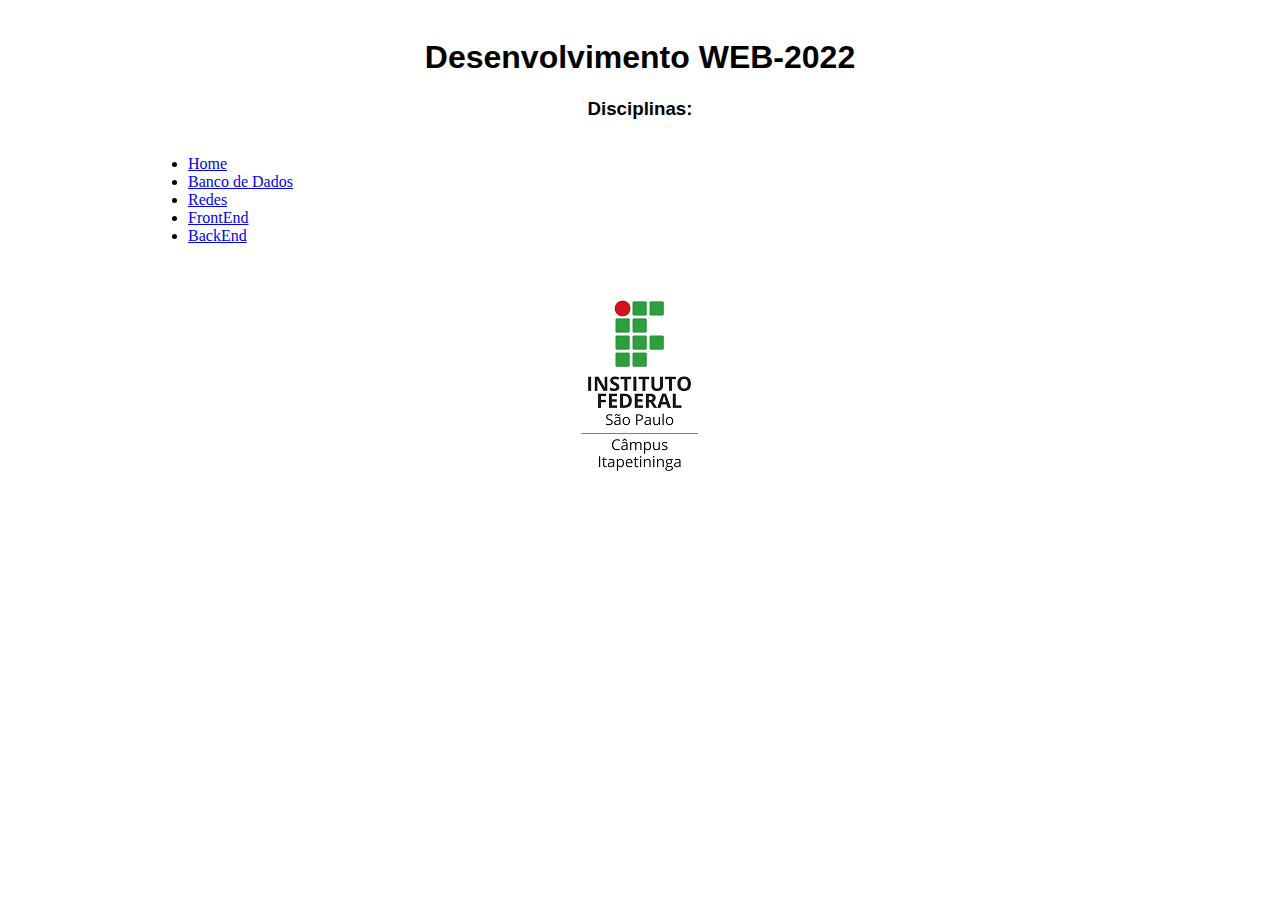
<file: index.html>
<!DOCTYPE html>
<html lang="pt-br">
<head>
    <meta charset="UTF-8">
    <meta http-equiv="X-UA-Compatible" content="IE=edge">

    <title>Desenvolvimento WEB-2022</title>

    <link rel="stylesheet" href="estilo.css">
</head>
<body>
    <div id="caixa">
        <header>
            <h1>Desenvolvimento WEB-2022</h1>
        </header>
        <nav>
            <h3>Disciplinas:</h3>
            <object width="100%" height="100%" data="menu.html"></object>
        </nav>
        <footer>
            <img src="img/logo-2ifsp.PNG" alt="Logo IFSP">
        </footer>
    </div>
</body>
</html>
</file>
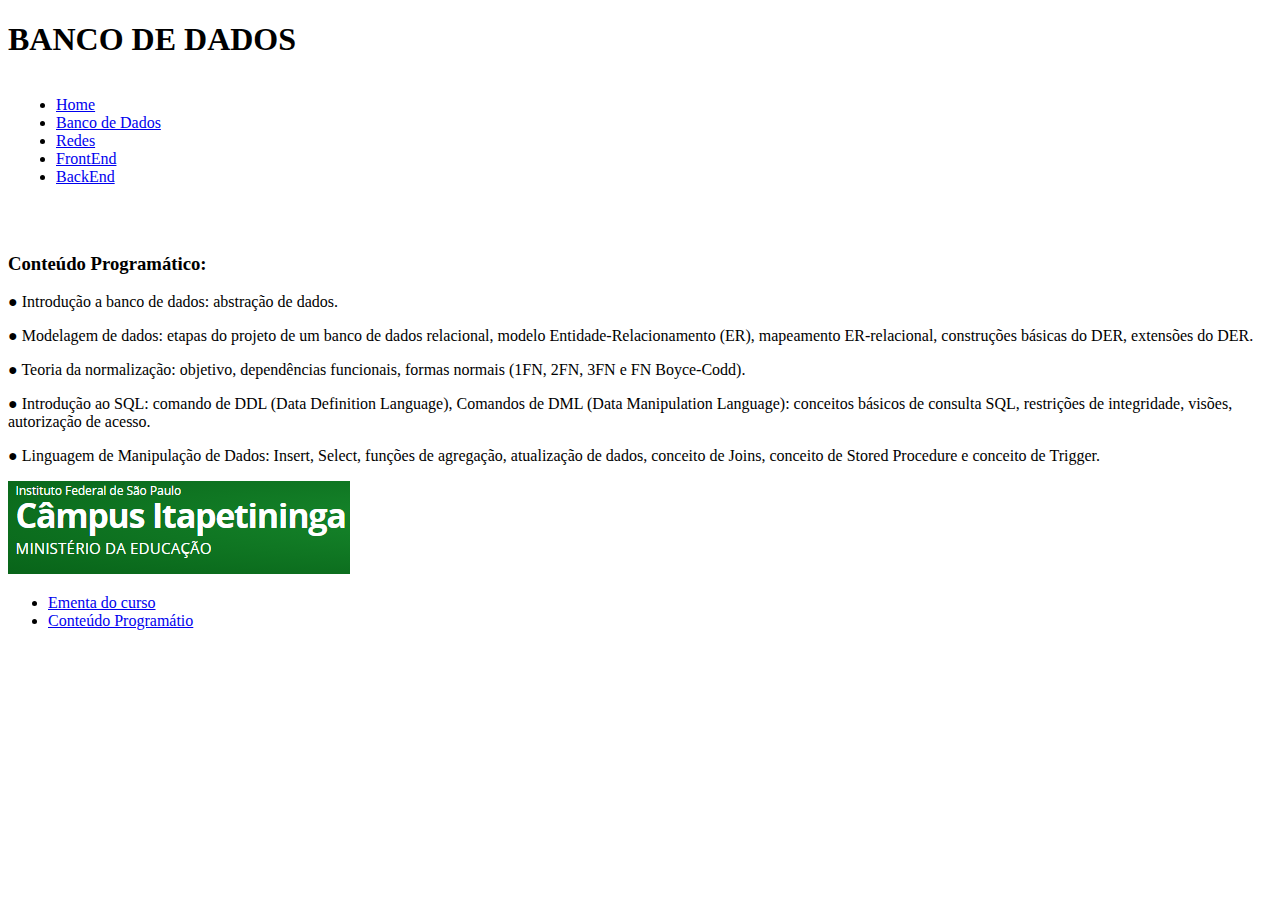
<file: bd-conteudo.html>
<!DOCTYPE html>
<html lang="pt-br">
<head>
    <meta charset="UTF-8">
    <meta http-equiv="X-UA-Compatible" content="IE=edge">
    <title>Banco de Dados - Home</title>
</head>
<body>
    <header>
        <h1>BANCO DE DADOS</h1>
    </header>
    <nav>
        <object width="100%" height="100%" data="menu.html"></object>
    </nav>
    <main>
        <p><h3>Conteúdo Programático:</h3></p>
        <p>● Introdução a banco de dados: abstração de dados.</p>
        <p>● Modelagem de dados: etapas do projeto de um banco de dados relacional, modelo Entidade-Relacionamento (ER), mapeamento ER-relacional, construções básicas do DER, extensões do DER.</p>
        <p>● Teoria da normalização: objetivo, dependências funcionais, formas normais (1FN, 2FN, 3FN e FN Boyce-Codd).</p>
        <p>● Introdução ao SQL: comando de DDL (Data Definition Language), Comandos de DML (Data Manipulation Language): conceitos básicos de consulta SQL, restrições de integridade, visões, autorização de acesso.</p>
        <p>● Linguagem de Manipulação de Dados: Insert, Select, funções de agregação, atualização de dados, conceito de Joins, conceito de Stored Procedure e conceito de Trigger. </p>        
    </main>
    <footer>
        <img src="img/logo-1ifsp.PNG" alt="Logo IFSP">
        <ul>
            <li><a href="bd-ementa.html">Ementa do curso</a></li>
            <li><a href="bd-conteudo.html">Conteúdo Programátio</a></li>
        </ul>
    </footer>
</body>
</html>
</file>
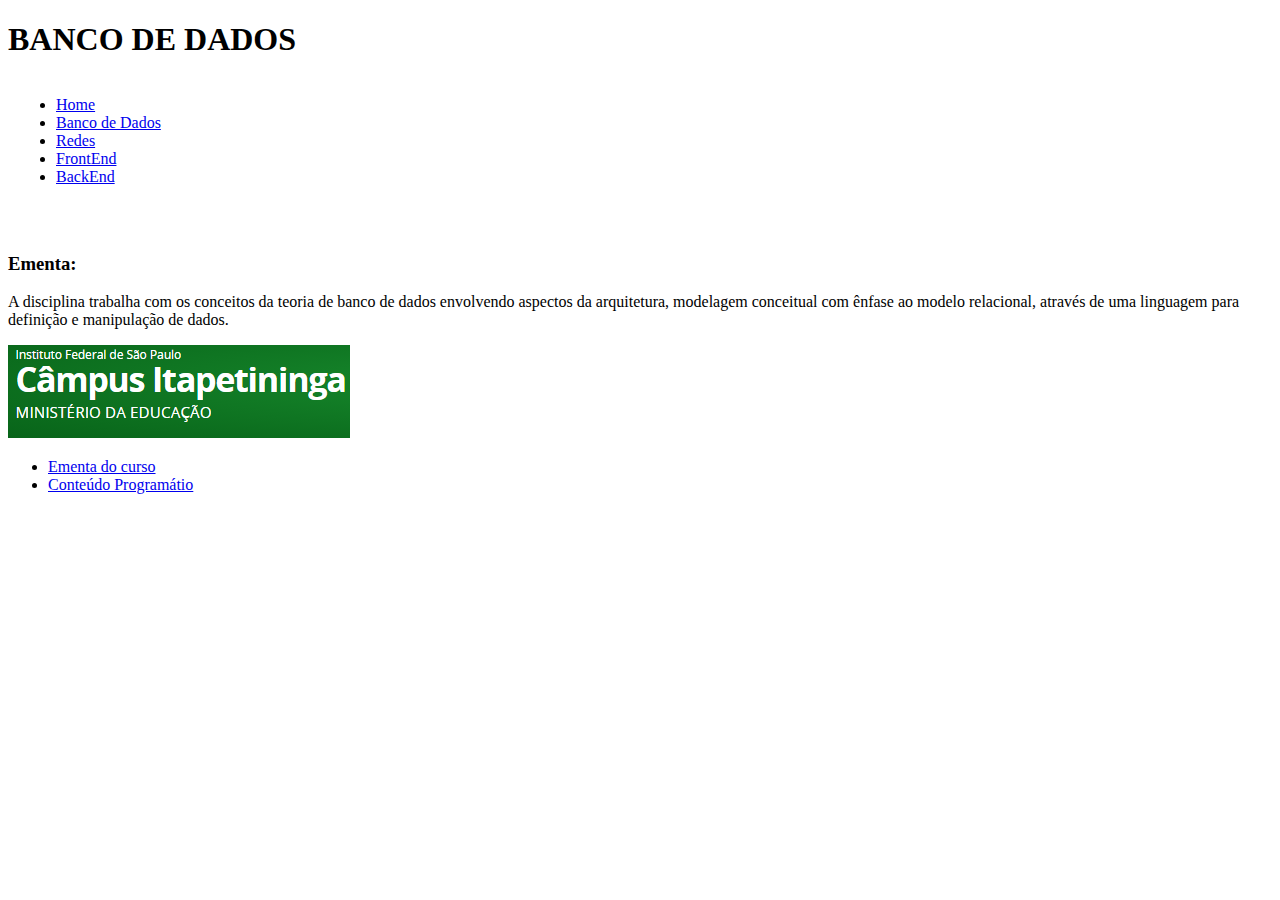
<file: bd-ementa.html>
<!DOCTYPE html>
<html lang="pt-br">
<head>
    <meta charset="UTF-8">
    <meta http-equiv="X-UA-Compatible" content="IE=edge">
    <title>Banco de Dados - Home</title>
</head>
<body>
    <header>
        <h1>BANCO DE DADOS</h1>
    </header>
    <nav>
        <object width="100%" height="100%" data="menu.html"></object>
    </nav>
    <main>
        <p><h3>Ementa:</h3></p>
        <p>A disciplina trabalha com os conceitos da teoria de banco de dados envolvendo aspectos da arquitetura, modelagem conceitual com ênfase ao modelo relacional, através de uma linguagem para definição e manipulação de dados.</p>
    </main>
    <footer>
        <img src="img/logo-1ifsp.PNG" alt="Logo IFSP">
        <ul>
            <li><a href="bd-ementa.html">Ementa do curso</a></li>
            <li><a href="bd-conteudo.html">Conteúdo Programátio</a></li>
        </ul>
    </footer>
</body>
</html>
</file>
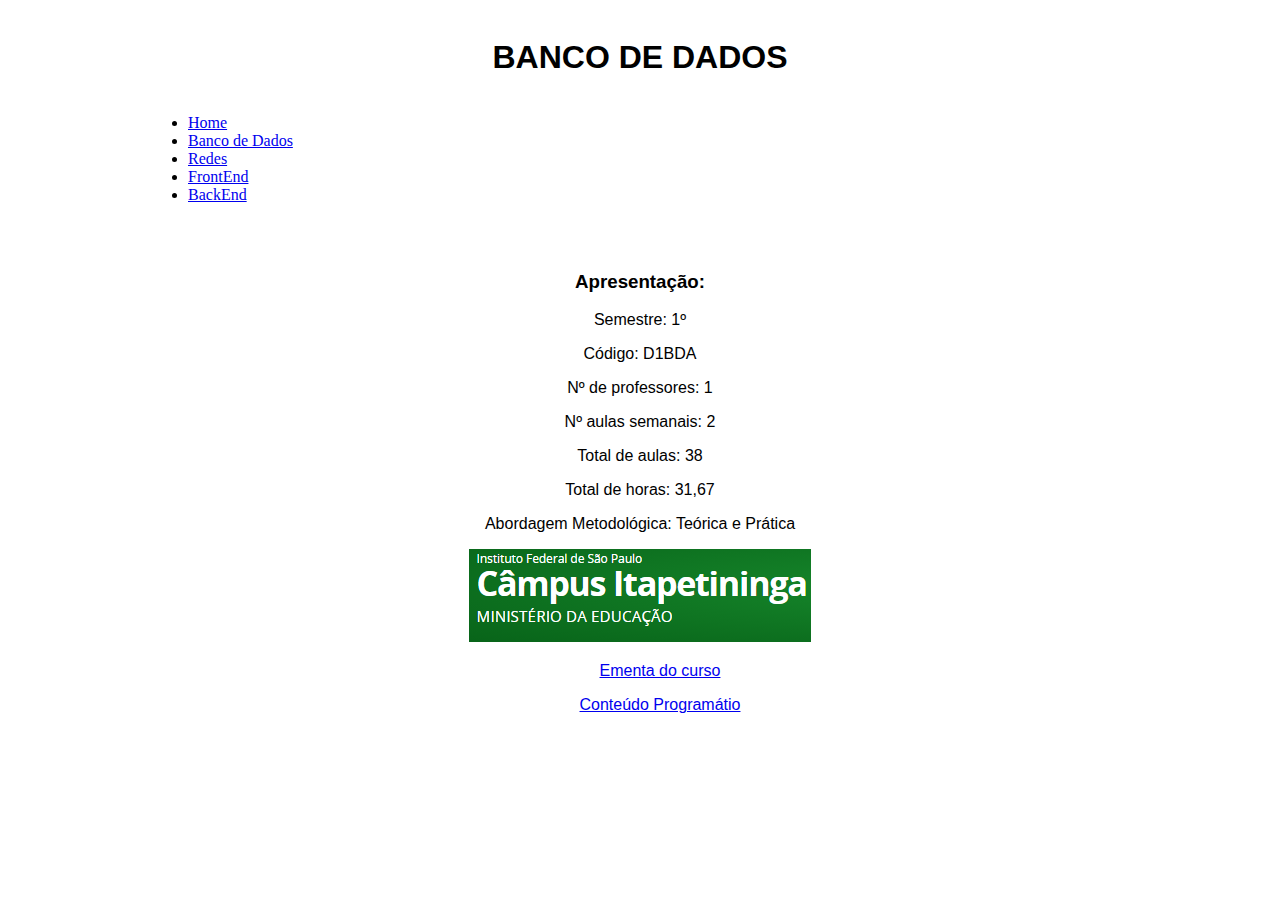
<file: bd.html>
<!DOCTYPE html>
<html lang="pt-br">
<head>
    <meta charset="UTF-8">
    <meta http-equiv="X-UA-Compatible" content="IE=edge">
    
    <title>Banco de Dados - Home</title>

    <link rel="stylesheet" href="estilo.css">
</head>
<body>
    <div id="caixa">
    <header>
        <h1>BANCO DE DADOS</h1>
    </header>
    <nav>
        <object width="100%" height="100%" data="menu.html"></object>
    </nav>
    <main>
        <p><h3>Apresentação:</h3></p>
            <p>Semestre: 1º</p>
            <p>Código: D1BDA</p>
            <p>Nº de professores: 1</p>
            <p>Nº aulas semanais: 2</p>
            <p>Total de aulas: 38</p>
            <p>Total de horas: 31,67</p>
            <p>Abordagem Metodológica: Teórica e Prática</p>
    </main>
    <footer>
        <img src="img/logo-1ifsp.PNG" alt="Logo IFSP">
        <ul>
            <p><a href="bd-ementa.html">Ementa do curso</a></p>
            <p><a href="bd-conteudo.html">Conteúdo Programátio</a></p>
        </ul>
    </footer>
</div>
</body>
</html>
</file>
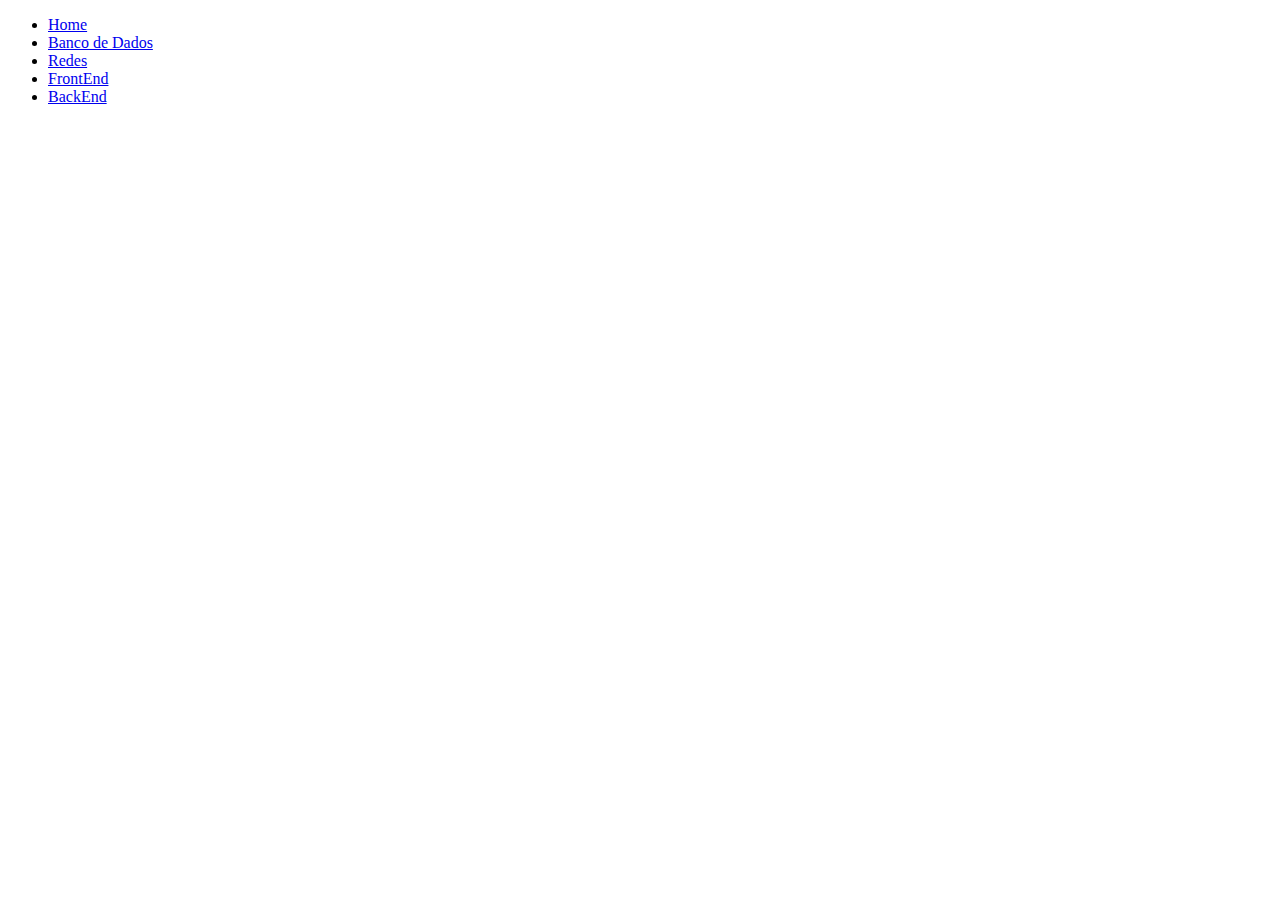
<file: menu.html>
<!DOCTYPE html>
<html>
<head>

    <title></title>
</head>
<body>
        <ul>
            <li><a href="index.html" target="_parent">Home</a></li>
            <li><a href="bd.html" target="_parent">   Banco de Dados</a></li>
            <li><a href="redes.html" target="_parent">Redes</a></li>
            <li><a href="html.html" target="_parent"> FrontEnd</a></li>
            <li><a href="php.html" target="_parent">  BackEnd</a></li>
        </ul>
</body>
</html>
</file>
<file: estilo.css>
#caixa {
    width: 1000px;
    margin: auto;
    padding: 10px;
    text-align: center;
    font-family: 'Franklin Gothic Medium', 'Arial Narrow', Arial, sans-serif; 
}
</file>
